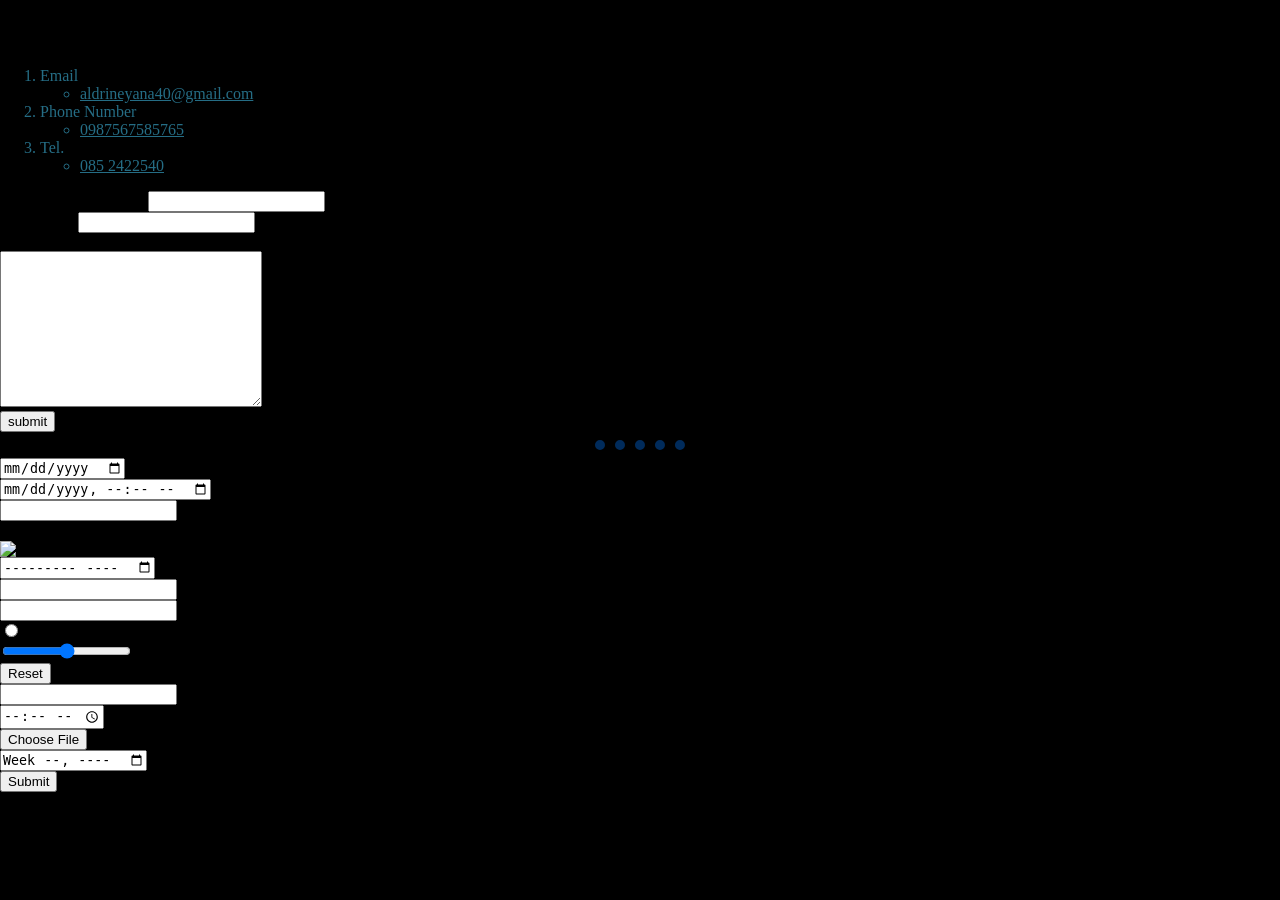
<file: contact.html>
<!DOCTYPE html>
<html lang="en">
<head>
    <meta charset="UTF-8">
    <meta http-equiv="X-UA-Compatible" content="IE=edge">
    <meta name="viewport" content="width=device-width, initial-scale=1.0">
    <link rel="stylesheet" href="css/style.css">
    <title>CONTACT</title>
</head>
<body>
    <h2>Contact</h2>
    <ol>
        
        <li>Email<ul>
            <a href=""><li>aldrineyana40@gmail.com</li>
            </ul></li></a>
        <li>Phone Number<ul>
            <a href=""><li>0987567585765</li>
            </ul></li></a>
        <li>Tel.<ul>
            <a href=""><li>085 2422540 </li>
            </ul></li></a>
    </ol>
    <form action="mailto:aldrineyana40@gmail.com" method="post" enctype="text/plain">
    <label> Please type your name</label>
    <input type="text" name="YourName" value="" id=""><br>
    <label>Your Email</label>
    <input type="email" name="YourEmail" value="" id=""><br>
    <label>Your Message</label><br>
    <textarea name="YourMessage" value="" id="" cols="30" rows="10"></textarea><br>
    <input type="submit" name="" value="submit" id="">
</form>
    <hr>
    <form action=""></form>
    <input type="date"><br>
    <input type="datetime-local"><br>
    <input type="email"><br>
    <input type="hidden"><br>
    <input type="image"><br>
    <input type="month"><br>
    <input type="number"><br>
    <input type="password"><br>
    <input type="radio"><br>
    <input type="range"><br>
    <input type="reset"><br>
    <input type="search"><br>
    <input type="time"><br>
    <input type="file"><br>
    <input type="week"><br>
    <input type="submit"><br>
</body>
</html>
</file>
<file: css/style.css>
/********************************************TAG SELECTOR *************************************************/
body{
    background-color: #000000;
    margin: 0;
}

        hr{
            
            border-style: dotted none none;
            border-color: #002B5B;
            border-width: 10px;
            width: 7%;
            
        }
.headh1{
    position: absolute;
    height: 200px;
    font-size: 50px;
    margin-top: 100px;
    left: 580px;
    font-family: 'Permanent Marker', cursive;
    
    color: #610094;
  text-shadow:
    0 0 7px #fff,
    0 0 10px #fff,
    0 0 21px #fff,
    0 0 42px rgb(227, 9, 235),
    0 0 82px rgb(255, 0, 200),
    0 0 92px rgb(255, 0, 221),
    0 0 102px rgb(241, 7, 151),
    0 0 151px rgb(255, 0, 157);
}
h3{
    color: #25316D;
    
}

p{
    color: #002B5B;
    font-size: 20px;
    
    
}
li{
    color: #256D85;
}
a{
    color: #256D85 ;
}
td{
    color: #256D85
}
th{
    color: #25316D
}

/********************************************HOVER SELECTOR *************************************************/
h1:hover{
    
    transition: background-color 0.5s;
    color: #032bdf;
    text-shadow:
      0 0 7px #fff,
      0 0 10px #fff,
      0 0 21px #fff,
      0 0 42px rgb(24, 9, 235),
      0 0 82px rgb(4, 0, 255),
      0 0 92px rgb(0, 153, 255),
      0 0 102px rgb(7, 147, 241),
      0 0 151px rgb(4, 0, 255);
      cursor: pointer;
}
.name:hover{
    color: rgb(114, 4, 105);
    transition: background-color 0.5s;
    color: #610094;
  text-shadow:
    0 0 7px #fff,
    0 0 10px #fff,
    0 0 21px #fff,
    0 0 42px rgb(227, 9, 235),
    0 0 82px rgb(255, 0, 200),
    0 0 92px rgb(255, 0, 221),
    0 0 102px rgb(241, 7, 151),
    0 0 151px rgb(255, 0, 157);
    cursor: pointer;
}
.input4:hover{
    cursor: pointer;
    color: #111;
        background: #f714ff;
        box-shadow: 0 0 50px #ff1482;
}
.head1-a:hover{
  transition: background-color 0.5s;
  color: #f1ee0c;
  text-shadow:
    0 0 7px #fff,
    0 0 10px rgb(243, 243, 243),
    0 0 21px #fff,
    0 0 42px rgb(241, 245, 5),
    0 0 82px rgb(236, 221, 3),
    0 0 92px rgb(236, 202, 6),
    0 0 102px rgb(255, 255, 255),
    0 0 151px rgb(255, 255, 255);
}
.head2-a:hover{
  transition: background-color 0.5s;
  color: #f1ee0c;
  text-shadow:
    0 0 7px #fff,
    0 0 10px rgb(243, 243, 243),
    0 0 21px #fff,
    0 0 42px rgb(241, 245, 5),
    0 0 82px rgb(236, 221, 3),
    0 0 92px rgb(236, 202, 6),
    0 0 102px rgb(255, 255, 255),
    0 0 151px rgb(255, 255, 255);
}
.head3-a:hover{
  transition: background-color 0.5s;
  color: #f1ee0c;
  text-shadow:
    0 0 7px #fff,
    0 0 10px rgb(243, 243, 243),
    0 0 21px #fff,
    0 0 42px rgb(241, 245, 5),
    0 0 82px rgb(236, 221, 3),
    0 0 92px rgb(236, 202, 6),
    0 0 102px rgb(255, 255, 255),
    0 0 151px rgb(255, 255, 255);
}
.head4-a:hover{
  transition: background-color 0.5s;
  color: #f1ee0c;
  text-shadow:
    0 0 7px #fff,
    0 0 10px rgb(243, 243, 243),
    0 0 21px #fff,
    0 0 42px rgb(241, 245, 5),
    0 0 82px rgb(236, 221, 3),
    0 0 92px rgb(236, 202, 6),
    0 0 102px rgb(255, 255, 255),
    0 0 151px rgb(255, 255, 255);
}
/********************************************CLASS SELECTOR *************************************************/
.head{
    background-image: url("https://img.rawpixel.com/s3fs-private/rawpixel_images/website_content/upwk62595332-wikimedia-image.jpg?w=1200&h=1200&dpr=1&fit=clip&crop=default&fm=jpg&q=75&vib=3&con=3&usm=15&cs=srgb&bg=F4F4F3&ixlib=js-2.2.1&s=c99ef6c54e683be5d12b3d1cbafd7778");
    margin-top: 0px;
    margin-left: 0px;
    
    
    background-repeat: no-repeat;
    background-size: contain;
    background-size: cover;
    background-size: 100%;
    height: 700px;
    
}
    
.linep{
    position: relative;
    top: 250px;
    font-family: 'Permanent Marker', cursive;
    text-align: center;
    color: #f8f5fa;
    text-shadow:
      0 0 7px #fff,
      0 0 10px rgb(243, 243, 243),
      0 0 21px #fff,
      0 0 42px rgb(227, 9, 235),
      0 0 82px rgb(255, 0, 200),
      0 0 92px rgb(255, 0, 221),
      0 0 102px rgb(251, 250, 252),
      0 0 151px rgb(241, 239, 241);
    
    
    
}
.imghead{
    height: 100;
    width: 200;
    display: block;
    margin-left: auto;
    margin-right: auto;
    width: 50%;
    padding-left: 0px;
    margin-top: 0;
}
.imgdivhead{
    background-color: #000000;
}
.body{
    background-color: #000000;
    background-image: url("https://i.kym-cdn.com/photos/images/original/000/848/668/547.gif");
    margin-top: 100px;
    margin-left: 0px;
    padding-left: 450px;
    background-repeat: no-repeat;
    background-size: contain;
    background-size: cover;
    background-size: 100%;
    height: 450px;
    background-size: 1000px 300px;
    background-position: center;

}
.bodyp{
    margin-top: 300px;
    font-family: 'Concert One', cursive;
    font-size: 28px;
    position: absolute;
    left: 200px;
    color: #ffffff;
    text-shadow:
      0 0 7px #fff,
      0 0 10px rgb(243, 243, 243),
      0 0 21px #fff,
      0 0 42px rgb(43, 4, 134),
      0 0 82px rgb(4, 4, 209),
      0 0 92px rgb(2, 36, 105),
      0 0 102px rgb(255, 255, 255),
      0 0 151px rgb(255, 255, 255);
}

.fa {
        padding: 20px;
        font-size: 30px;
        width: 50px;
        text-align: center;
        text-decoration: none;
        border-radius: 50%;
        color: #f8f5fa;
    text-shadow:
      0 0 7px #fff,
      0 0 10px rgb(243, 243, 243),
      0 0 21px #fff,
      0 0 42px rgb(227, 9, 235),
      0 0 82px rgb(255, 0, 200),
      0 0 92px rgb(255, 0, 221),
      0 0 102px rgb(251, 250, 252),
      0 0 151px rgb(241, 239, 241);

      }
.fa:hover {
        opacity: 0.7;
    }
.fa-facebook {
        background: #3B5998;
        color: white;
        text-shadow:
      0 0 7px #fff,
      0 0 10px rgb(243, 243, 243),
      0 0 21px #fff,
      0 0 42px rgb(227, 9, 235),
      0 0 82px rgb(255, 0, 200),
      0 0 92px rgb(255, 0, 221),
      0 0 102px rgb(251, 250, 252),
      0 0 151px rgb(241, 239, 241);

        
      }
.fa-youtube {
        background: #c40202;
        color: white;
      }
.fa-twitter{
        background:rgb(4, 151, 170)0;
        color: white;
}
.toe{
    background-color: #000000;
    background-image: url("https://media.istockphoto.com/photos/neon-console-gamepad-on-black-background-3d-illustration-of-gaming-picture-id1255242690?k=20&m=1255242690&s=170667a&w=0&h=9P3oxGxYCQ6BSVlTb-bz-awLCm6RTx8cYXL1ydJ7myc=");
    margin-top: 0px;
    margin-left: 0px;
    margin-bottom: 0;
    height: 1000px;
    background-repeat: no-repeat;
    background-size: contain;
    background-size: 100%;
    
    
   
}
.hide{
    visibility: hidden;
}
.name{
    color: #1505fc;
    font-family: 'Rock Salt', cursive;
    text-shadow:
      0 0 7px rgb(5, 245, 233),
      0 0 10px rgb(243, 243, 243),
      0 0 21px #fff,
      0 0 42px rgb(5, 30, 255),
      0 0 82px rgb(4, 0, 255),
      0 0 92px rgb(25, 0, 255),
      0 0 102px rgb(251, 250, 252),
      0 0 151px rgb(241, 239, 241);
}
.headerimg{
    height: 100px;
    width: 100px;
    margin-left: 200px;
}
.header{
    background-color: #000000;
    height: 100px;
    position: absolute;
}
.nav{
    margin-top: 30px;
    position: absolute;
    margin-left: 1000px;
}
.head-a{
    text-decoration: none;
    font-size: 27px;
   

}

    

.abouth3{
    
    text-align: center;
    font-size: 28px;
    font-family: 'Rock Salt', cursive;
    color: #f8f5fa;
    text-shadow:
      0 0 7px #fff,
      0 0 10px rgb(243, 243, 243),
      0 0 21px #fff,
      0 0 42px rgb(227, 9, 235),
      0 0 82px rgb(255, 0, 200),
      0 0 92px rgb(255, 0, 221),
      0 0 102px rgb(251, 250, 252),
      0 0 151px rgb(241, 239, 241);
    
}
.lineh3{
    text-align: center;
    font-family: 'Rock Salt', cursive;
    font-size: 28px;
    margin-top: 600px;
    color: #f8f5fa;
    text-shadow:
      0 0 7px #fff,
      0 0 10px rgb(243, 243, 243),
      0 0 21px #fff,
      0 0 42px rgb(227, 9, 235),
      0 0 82px rgb(255, 0, 200),
      0 0 92px rgb(255, 0, 221),
      0 0 102px rgb(251, 250, 252),
      0 0 151px rgb(241, 239, 241);

}

.skill-img1{
    position: absolute;
    height: 150px;
    width: 200;
    left: 400px;
    margin-top: 0px;
    
}
.toeimg{
    position: absolute;
    height: 100px;
    width: 100px;
    margin-top: 0px;
    left: 200px;
}

.skill-body{
    text-align: center;
    font-family: 'Rock Salt', cursive;
    font-size: 28px;
    color: #f8f5fa;
    text-shadow:
      0 0 7px #fff,
      0 0 10px rgb(243, 243, 243),
      0 0 21px #fff,
      0 0 42px rgb(227, 9, 235),
      0 0 82px rgb(255, 0, 200),
      0 0 92px rgb(255, 0, 221),
      0 0 102px rgb(251, 250, 252),
      0 0 151px rgb(241, 239, 241);

    
}
.skill-body2{

    padding-left: 800px;
    margin-top: 200px;
    font-family: 'Rock Salt', cursive;
    color: #f8f5fa;
    text-shadow:
      0 0 7px #fff,
      0 0 10px rgb(243, 243, 243),
      0 0 21px #fff,
      0 0 42px rgb(227, 9, 235),
      0 0 82px rgb(255, 0, 200),
      0 0 92px rgb(255, 0, 221),
      0 0 102px rgb(251, 250, 252),
      0 0 151px rgb(241, 239, 241);
}
.skill-body3{
    
    padding-left: 600px;
    
    width: 500px;
    text-align: right;
    font-family: 'Concert One', cursive;
    color: #f7f7f7;
    text-shadow:
      0 0 7px #fff,
      0 0 10px rgb(243, 243, 243),
      0 0 21px #fff,
      0 0 42px rgb(8, 5, 219),
      0 0 82px rgb(22, 6, 241),
      0 0 92px rgb(11, 33, 233),
      0 0 102px rgb(229, 153, 229),
      0 0 151px rgb(238, 201, 238);
}
.skills{
  
    margin-top: 200px;
    margin-left: 0px;
   
    
    
}
.skill-row1{
    margin-top: 0px;
    margin-left: 0px;
    margin: 0;
}
.skill2img{
    position: absolute;
    height: 150px;
    width: 200;
    left: 978px;
    
    
}
.skill2-body2{
    
    margin-top: 200px;
    padding-left: 400px;
    font-family: 'Rock Salt', cursive;
    color: #f8f5fa;
    text-shadow:
      0 0 7px #fff,
      0 0 10px rgb(243, 243, 243),
      0 0 21px #fff,
      0 0 42px rgb(227, 9, 235),
      0 0 82px rgb(255, 0, 200),
      0 0 92px rgb(255, 0, 221),
      0 0 102px rgb(251, 250, 252),
      0 0 151px rgb(241, 239, 241);
}

.skill2-body3{
    
    padding-left: 400px;
    font-family: 'Concert One', cursive;
    color: #f7f7f7;
    text-shadow:
      0 0 7px #fff,
      0 0 10px rgb(243, 243, 243),
      0 0 21px #fff,
      0 0 42px rgb(8, 5, 219),
      0 0 82px rgb(22, 6, 241),
      0 0 92px rgb(11, 33, 233),
      0 0 102px rgb(229, 153, 229),
      0 0 151px rgb(238, 201, 238);
    color: #ffffff;
    text-shadow:
      0 0 7px #fff,
      0 0 10px rgb(243, 243, 243),
      0 0 21px #fff,
      0 0 42px rgb(43, 6, 250),
      0 0 82px rgb(0, 89, 255),
      0 0 92px rgb(3, 65, 233),
      0 0 102px rgb(251, 250, 252),
      0 0 151px rgb(241, 239, 241);
}


.skill3img{
    position: absolute;
    height: 150px;
    width: 200;
    left: 400px;
    margin-top: 0px;
}
.skill3-body2{
    padding-left: 870px;
    margin-top: 200px;
    
    font-family: 'Rock Salt', cursive;
    color: #f8f5fa;
    text-shadow:
      0 0 7px #fff,
      0 0 10px rgb(243, 243, 243),
      0 0 21px #fff,
      0 0 42px rgb(227, 9, 235),
      0 0 82px rgb(255, 0, 200),
      0 0 92px rgb(255, 0, 221),
      0 0 102px rgb(251, 250, 252),
      0 0 151px rgb(241, 239, 241);
}

.skill3-body3{
    padding-left: 600px;
    width: 500px;
    font-family: 'Concert One', cursive;
    color: #f7f7f7;
    text-shadow:
      0 0 7px #fff,
      0 0 10px rgb(243, 243, 243),
      0 0 21px #fff,
      0 0 42px rgb(8, 5, 219),
      0 0 82px rgb(22, 6, 241),
      0 0 92px rgb(11, 33, 233),
      0 0 102px rgb(229, 153, 229),
      0 0 151px rgb(238, 201, 238);
    text-align: right;
    color: #ffffff;
    text-shadow:
      0 0 7px #fff,
      0 0 10px rgb(243, 243, 243),
      0 0 21px #fff,
      0 0 42px rgb(43, 6, 250),
      0 0 82px rgb(0, 89, 255),
      0 0 92px rgb(3, 65, 233),
      0 0 102px rgb(251, 250, 252),
      0 0 151px rgb(241, 239, 241);
}
.contact-me{
    margin-top: 300px;
    
}
.getin{
    font-size: 28px;
    font-family: 'Rock Salt', cursive;
    text-align: center;
    color: #f8f5fa;
    text-shadow:
      0 0 7px #fff,
      0 0 10px rgb(243, 243, 243),
      0 0 21px #fff,
      0 0 42px rgb(227, 9, 235),
      0 0 82px rgb(255, 0, 200),
      0 0 92px rgb(255, 0, 221),
      0 0 102px rgb(251, 250, 252),
      0 0 151px rgb(241, 239, 241);
}
.getform{
    margin-top: 100px;
    
}
.getlabel1{
    margin-left: 440px;
    margin-bottom: 20px;
    font-size: 27px;
    color: #ffffff;
    text-shadow:
      0 0 7px #fff,
      0 0 10px rgb(243, 243, 243),
      0 0 21px #fff,
      0 0 42px rgb(43, 6, 250),
      0 0 82px rgb(0, 89, 255),
      0 0 92px rgb(3, 65, 233),
      0 0 102px rgb(251, 250, 252),
      0 0 151px rgb(241, 239, 241);
}
.getlabel2{
    position: absolute;
    margin-left: 450px;
    margin-top: 20px;
    font-size: 27px;
    color: #ffffff;
    text-shadow:
      0 0 7px #fff,
      0 0 10px rgb(243, 243, 243),
      0 0 21px #fff,
      0 0 42px rgb(43, 6, 250),
      0 0 82px rgb(0, 89, 255),
      0 0 92px rgb(3, 65, 233),
      0 0 102px rgb(251, 250, 252),
      0 0 151px rgb(241, 239, 241);
}
.getlabel3{
    position: absolute;
    margin-left: 450px;
    margin-top: 50px;
    font-size: 27px;
    color: #ffffff;
    text-shadow:
      0 0 7px #fff,
      0 0 10px rgb(243, 243, 243),
      0 0 21px #fff,
      0 0 42px rgb(43, 6, 250),
      0 0 82px rgb(0, 89, 255),
      0 0 92px rgb(3, 65, 233),
      0 0 102px rgb(251, 250, 252),
      0 0 151px rgb(241, 239, 241);
}
.input1{
    margin-left: 100px;
   
    position: absolute;
    height: 30px;
}
.input2{
    margin-left: 793px;
    margin-top: 20px;
    position: absolute;
    height: 30px;
}

.input3{
    margin-left: 793px;
    margin-top: 30px;
    position: absolute;
    height: 100px;
    width: 166px;
}
.input4{
    margin-left: 793px;
    margin-top: 150px;
    position: absolute;
    height: 40px;
    width: 150px;
    border-radius: 5px;
    font-size: 20px;
    
}
/* REMOVE THIS, USE YOUR OWN  */

  .dummy_page {
    height: 200px;
    width: 100%;
    background-color: #f0f0f0;
    text-align: center;
    box-sizing: border-box;
    padding: 60px 0px;
  }
  /* STYLES SPECIFIC TO FOOTER  */
  .footer {
    width: 100%;
    position: relative;
    height: auto;
    background-color: #070617;
  }
  .footer .col {
    width: 190px;
    height: auto;
    float: left;
    box-sizing: border-box;
    -webkit-box-sizing: border-box;
    -moz-box-sizing: border-box;
    padding: 0px 20px 20px 20px;
  }
  .footer .col h1 {
    margin: 0;
    padding: 0;
    font-family: inherit;
    font-size: 12px;
    line-height: 17px;
    padding: 20px 0px 5px 0px;
    color: rgba(255,255,255,0.2);
    font-weight: normal;
    text-transform: uppercase;
    letter-spacing: 0.250em;
  }
  .footer .col ul {
    list-style-type: none;
    margin: 0;
    padding: 0;
  }
  .footer .col ul li {
    color: #999999;
    font-size: 14px;
    font-family: inherit;
    font-weight: bold;
    padding: 5px 0px 5px 0px;
    cursor: pointer;
    transition: .2s;
    -webkit-transition: .2s;
    -moz-transition: .2s;
  }
  .social ul li {
    display: inline-block;
    padding-right: 5px !important;
  }
  
  .footer .col ul li:hover {
    color: #ffffff;
    transition: .1s;
    -webkit-transition: .1s;
    -moz-transition: .1s;
  }
  .clearfix {
    clear: both;
  }
  @media only screen and (min-width: 1280px) {
    .contain {
      width: 1200px;
      margin: 0 auto;
    }
  }
  @media only screen and (max-width: 1139px) {
    .contain .social {
      width: 1000px;
      display: block;
    }
    .social h1 {
      margin: 0px;
    }
  }
  @media only screen and (max-width: 950px) {
    .footer .col {
      width: 33%;
    }
    .footer .col h1 {
      font-size: 14px;
    }
    .footer .col ul li {
      font-size: 13px;
    }
  }
  @media only screen and (max-width: 500px) {
      .footer .col {
        width: 50%;
      }
      .footer .col h1 {
        font-size: 14px;
      }
      .footer .col ul li {
        font-size: 13px;
      }
  }
  @media only screen and (max-width: 340px) {
    .footer .col {
      width: 100%;
    }
  }
.head1-a{
  
  right: 800px;
  font-size: 16px;
  text-decoration: none;
  font-family: 'Rock Salt', cursive;
    color: #f8f5fa;
    text-shadow:
      0 0 7px #fff,
      0 0 10px rgb(243, 243, 243),
      0 0 21px #fff,
      0 0 42px rgb(227, 9, 235),
      0 0 82px rgb(255, 0, 200),
      0 0 92px rgb(255, 0, 221),
      0 0 102px rgb(251, 250, 252),
      0 0 151px rgb(241, 239, 241);
}
.head2-a{
  margin-left: 50px;
  text-align: center;
  text-decoration: none;
  font-size: 16px;
  font-family: 'Rock Salt', cursive;
    color: #f8f5fa;
    text-shadow:
      0 0 7px #fff,
      0 0 10px rgb(243, 243, 243),
      0 0 21px #fff,
      0 0 42px rgb(227, 9, 235),
      0 0 82px rgb(255, 0, 200),
      0 0 92px rgb(255, 0, 221),
      0 0 102px rgb(251, 250, 252),
      0 0 151px rgb(241, 239, 241);
}
.head3-a{
  margin-left: 50px;
  text-decoration: none;
  font-size: 16px;
  font-family: 'Rock Salt', cursive;
    color: #f8f5fa;
    text-shadow:
      0 0 7px #fff,
      0 0 10px rgb(243, 243, 243),
      0 0 21px #fff,
      0 0 42px rgb(227, 9, 235),
      0 0 82px rgb(255, 0, 200),
      0 0 92px rgb(255, 0, 221),
      0 0 102px rgb(251, 250, 252),
      0 0 151px rgb(241, 239, 241);

}
.head4-a{
  margin-left: 50px;
  text-decoration: none;
  font-size: 16px;
  font-family: 'Rock Salt', cursive;
    color: #f8f5fa;
    text-shadow:
      0 0 7px #fff,
      0 0 10px rgb(243, 243, 243),
      0 0 21px #fff,
      0 0 42px rgb(227, 9, 235),
      0 0 82px rgb(255, 0, 200),
      0 0 92px rgb(255, 0, 221),
      0 0 102px rgb(251, 250, 252),
      0 0 151px rgb(241, 239, 241);

}
/********************************************ID SELECTOR *************************************************/
#icon{
    text-align: center;
}
</file>
